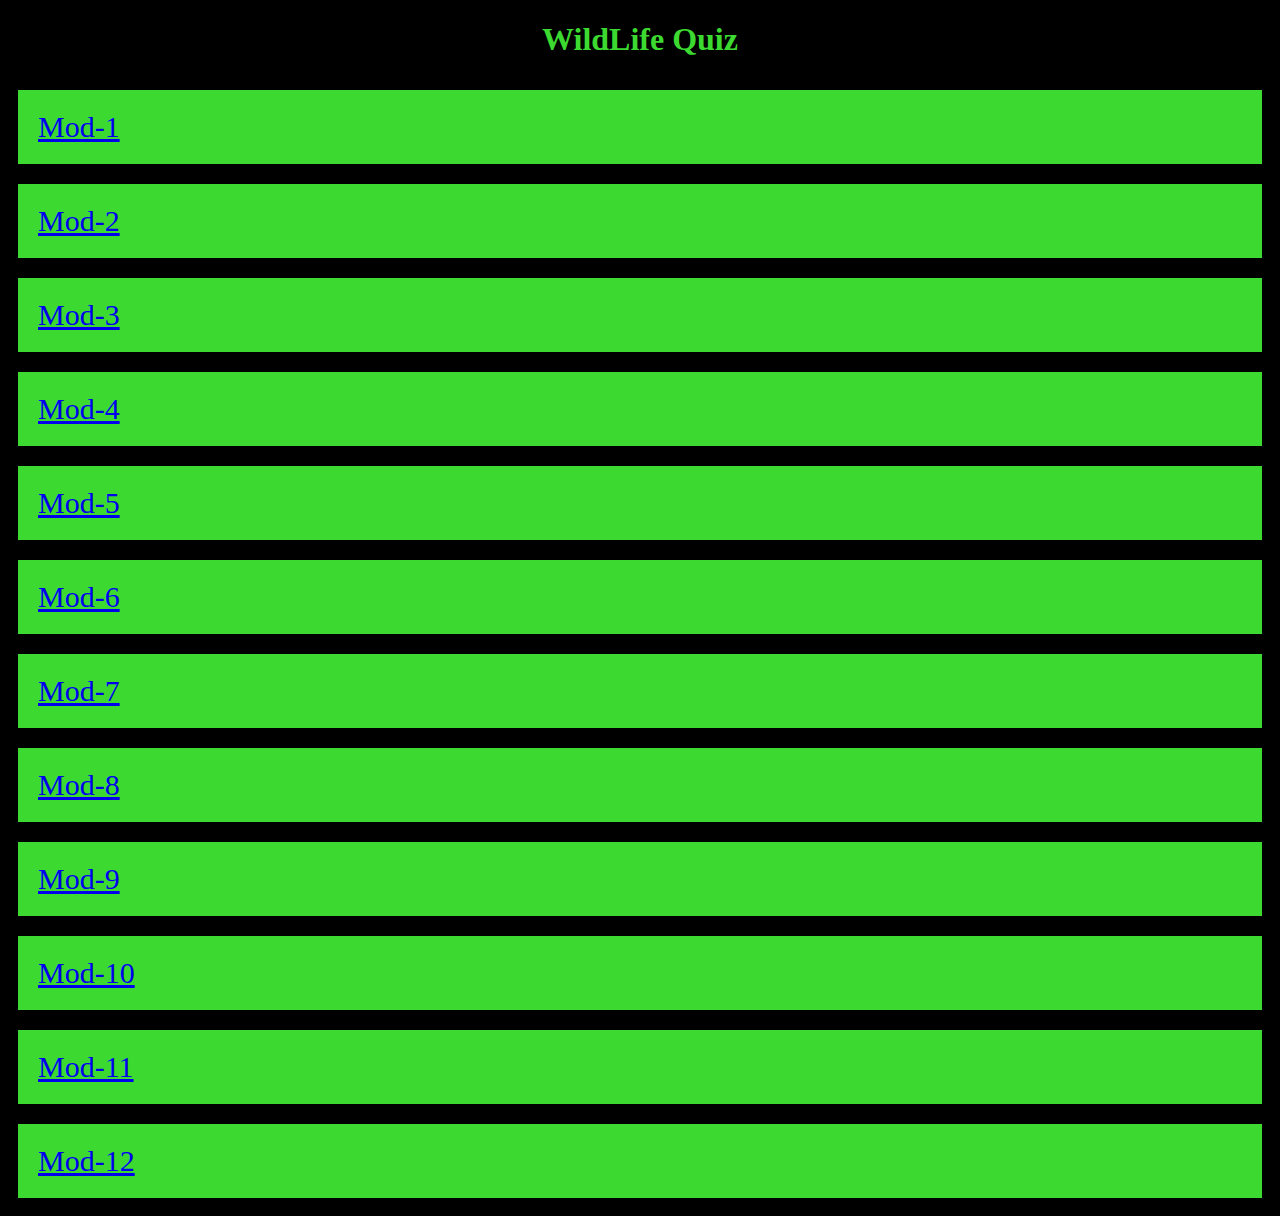
<file: index.html>
<!DOCTYPE html>
<html>
<head>
<style>
body{
        background-color: rgb(0, 0, 0);

    }
    h1{
        color: #3cda30;
    }
.flex-container {
  display: flex;
  flex-direction: column; 
  
}

.flex-container > div {
  background-color: #3cda30;
  margin: 10px;
  padding: 20px;
  font-size: 30px;
}
</style>
</head>
<body>

<center><h1>WildLife Quiz</h1></center>

<div class="flex-container">
 <div> <a href="mod-1/index.html">Mod-1</a></div>
  <div><a href="mod2/index.html">Mod-2</a></div> 
  <div><a href="mod3/index.html">Mod-3</a></div>
  <div><a href="mod4/index.html">Mod-4</a></div> 
  <div><a href="mod5/index.html">Mod-5</a></div> 
  <div><a href="mod6/index.html">Mod-6</a></div> 
  <div><a href="mod7/index.html">Mod-7</a></div> 
  <div><a href="mod8/index.html">Mod-8</a></div> 
  <div><a href="mod9/index.html">Mod-9</a></div> 
  <div><a href="mod10/index.html">Mod-10</a></div> 
  <div><a href="mod11/index.html">Mod-11</a></div> 
  <div><a href="mod12/index.html">Mod-12</a></div> 
</div>



</body>
</html>
</file>
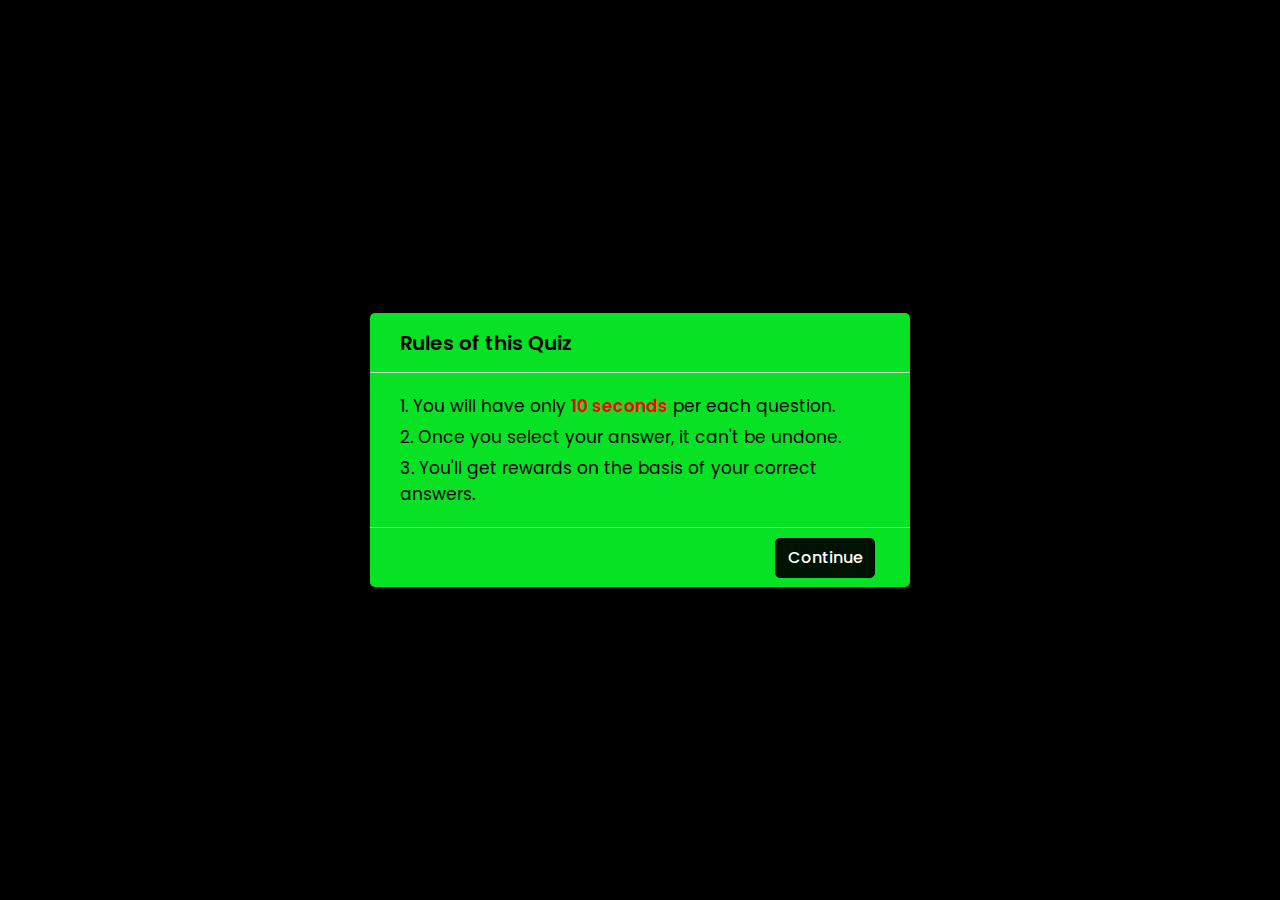
<file: mod-1/index.html>
<!DOCTYPE html>

<html lang="en">
<head>
    <meta charset="UTF-8">
    <meta name="viewport" content="width=device-width, initial-scale=1.0">
    <title>Quiz</title>
    <link rel="stylesheet" href="style.css">
  
</head>
<body>

    <!-- Info Box -->
    <div class="info_box">
        <div class="info-title"><span>Rules of this Quiz</span></div>
        <div class="info-list">
            <div class="info">1. You will have only <span>10 seconds</span> per each question.</div>
            <div class="info">2. Once you select your answer, it can't be undone.</div>
            <div class="info">3. You'll get rewards on the basis of your correct answers.</div>
        </div>
        <div class="buttons">
            <button class="restart">Continue</button>
        </div>
    </div>

    <!-- Quiz Box -->
    <div class="quiz_box">
        <header>
            <div class="title">Quiz</div>
            <div class="timer">
                <div class="time_left_txt">Time Left</div>
                <div class="timer_sec">10</div>
            </div>
            <div class="time_line"></div>
        </header>

        <section>
            <div class="que_text">
                <!-- Here I've inserted question from JavaScript -->
            </div>
            <div class="option_list">
                <!-- Here I've inserted options from JavaScript -->
            </div>
        </section>

        <!-- footer of Quiz Box -->
        <footer>
            <div class="total_que">
                <!-- Here I've inserted Question Count Number from JavaScript -->
            </div>
            <button class="next_btn">Next</button>
        </footer>
    </div>

    <!-- Result Box -->
    <div class="result_box">
        <div class="complete_text">You've completed the Quiz!</div>
        <div class="score_text">
            <!-- Here I've inserted Score Result from JavaScript -->
        </div>
        <div class="buttons">
            <button class="restart">Retake</button>
            <button class="quit">Exit</button>
            <a href="https://wildlife-quiz-app.vercel.app/"><button>Main Menu</button></a>
        </div>
    </div>

    <!-- Inside this JavaScript file I've inserted Questions and Options only -->
    <script src="questions.js"></script>

    <!-- Inside this JavaScript file I've coded all Quiz Codes -->
    <script src="script.js"></script>

</body>
</html>
</html>
</file>
<file: mod-1/style.css>
/* importing google fonts */
@import url('https://fonts.googleapis.com/css2?family=Poppins:wght@200;300;400;500;600;700&display=swap');
*{
    margin: 0;
    padding: 0;
    box-sizing: border-box;
    font-family: 'Poppins', sans-serif;
}

body{
    background: black;

}
:root {
    --textb: #000000;
    --button: #07e224;
    --background: linear-gradient(45deg, #444447, #000000);
  }

::selection{
    color: #fff;
    background: #ffffffea;
}

.info_box,
.quiz_box,
.result_box{
    position: absolute;
    top: 50%;
    left: 50%;
    transform: translate(-50%, -50%);
    box-shadow: 0 4px 8px 0 rgba(0, 0, 0, 0.2), 
                0 6px 20px 0 rgba(0, 0, 0, 0.19);
}
@media screen and (max-width: 760px) {
    .info_box,
    .quiz_box,
    .result_box {
        width: 90%; /* Adjust the width for smaller screens */
    }

    section .que_text {
        font-size: 20px; /* Decrease font size for question text */
    }

    section .option_list .option {
        font-size: 16px; /* Decrease font size for answer options */
    }

    .quiz_box header .title {
        font-size: 18px; /* Decrease font size for the quiz title */
    }
}

.info_box.activeInfo,
.quiz_box.activeQuiz,
.result_box.activeResult{
    opacity: 1;
    z-index: 5;
    pointer-events: auto;
    transform: translate(-50%, -50%) scale(1);
}

.info_box{
    width: 540px;
    background: #07e224;
    border-radius: 5px;
    transform: translate(-50%, -50%) scale(0.9);
    opacity: 0;
    pointer-events: none;
    transition: all 0.3s ease;
}

.info_box .info-title{
    height: 60px;
    width: 100%;
    border-bottom: 1px solid lightgrey;
    display: flex;
    align-items: center;
    padding: 0 30px;
    border-radius: 5px 5px 0 0;
    font-size: 20px;
    font-weight: 600;
}

.info_box .info-list{
    padding: 15px 30px;
}
.info-list{
    background: #07e224;
}

.info_box .info-list .info{
    margin: 5px 0;
    font-size: 17px;
}

.info_box .info-list .info span{
    font-weight: 600;
    color: red;
}
.info_box .buttons{
    height: 60px;
    display: flex;
    align-items: center;
    justify-content: flex-end;
    padding: 0 30px;
    border-top: 1px solid lightgrey;
}

.info_box .buttons button{
    margin: 0 5px;
    height: 40px;
    width: 100px;
    font-size: 16px;
    font-weight: 500;
    cursor: pointer;
    border: none;
    outline: none;
    border-radius: 5px;
    border: 1px solid black;
    transition: all 0.3s ease;
}

.quiz_box{
    width: 550px;
    background: #fff;
    border-radius: 5px;
    transform: translate(-50%, -50%) scale(0.9);
    opacity: 0;
    pointer-events: none;
    transition: all 0.3s ease;
}

.quiz_box header{
    position: relative;
    z-index: 2;
    height: 70px;
    padding: 0 30px;
    background: #fff;
    border-radius: 5px 5px 0 0;
    display: flex;
    align-items: center;
    justify-content: space-between;
    box-shadow: 0px 3px 5px 1px rgba(0,0,0,0.1);
}

.quiz_box header .title{
    font-size: 20px;
    font-weight: 600;
}

.quiz_box header .timer{
    color: #004085;
    background: #cce5ff;
    border: 1px solid #b8daff;
    height: 45px;
    padding: 0 8px;
    border-radius: 5px;
    display: flex;
    align-items: center;
    justify-content: space-between;
    width: 145px;
}

.quiz_box header .timer .time_left_txt{
    font-weight: 400;
    font-size: 17px;
    user-select: none;
}

.quiz_box header .timer .timer_sec{
    font-size: 18px;
    font-weight: 500;
    height: 30px;
    width: 45px;
    color: #fff;
    border-radius: 5px;
    line-height: 30px;
    text-align: center;
    background: #343a40;
    border: 1px solid #343a40;
    user-select: none;
}

.quiz_box header .time_line{
    position: absolute;
    bottom: 0px;
    left: 0px;
    height: 3px;
    background: #0439e9ea;
}

section{
    padding: 25px 30px 20px 30px;
    background: #fff;
}

section .que_text{
    font-size: 25px;
    font-weight: 600;
}

section .option_list{
    padding: 20px 0px;
    display: block;   
}

section .option_list .option{
    background: aliceblue;
    border: 1px solid #84c5fe;
    border-radius: 5px;
    padding: 8px 15px;
    font-size: 17px;
    margin-bottom: 15px;
    cursor: pointer;
    transition: all 0.3s ease;
    display: flex;
    align-items: center;
    justify-content: space-between;
}

section .option_list .option:last-child{
    margin-bottom: 0px;
}

section .option_list .option:hover{
    color: #004085;
    background: #cce5ff;
    border: 1px solid #b8daff;
}

section .option_list .option.correct{
    /* color: #155724; */
    color:green;
    background: #d4edda;
    border: 1px solid #c3e6cb;
}

section .option_list .option.incorrect{
    /* color: #721c24; */
    color: darkred;
    background: #f7cacd;
    border: 1px solid #f5c6cb;
}

section .option_list .option.disabled{
    pointer-events: none;
}

section .option_list .option .icon{
    height: 26px;
    width: 26px;
    border: 2px solid transparent;
    border-radius: 50%;
    text-align: center;
    font-size: 13px;
    pointer-events: none;
    transition: all 0.3s ease;
    line-height: 24px;
}
.option_list .option .icon.tick{
   
    color: green;
    border-color: green;
    background: green;
}

.option_list .option .icon.cross{
    /* color: #a42834; */
    color: darkred;
    background: red;
    /* border-color: #a42834; */
    border-color: darkred;
}

footer{
    height: 60px;
    padding: 0 30px;
    display: flex;
    align-items: center;
    justify-content: space-between;
    border-top: 1px solid lightgrey;
}

footer .total_que span{
    display: flex;
    user-select: none;
}

footer .total_que span p{
    font-weight: 500;
    padding: 0 5px;
}

footer .total_que span p:first-child{
    padding-left: 0px;
}

footer button{
    height: 40px;
    padding: 0 13px;
    font-size: 18px;
    font-weight: 400;
    cursor: pointer;
    border: none;
    outline: none;
    color: #fff;
    border-radius: 5px;
    background: #0439e9ea;
    border: 1px solid #0439e9ea;
    line-height: 10px;
    opacity: 0;
    pointer-events: none;
    transform: scale(0.95);
    transition: all 0.3s ease;
}

footer button:hover{
    background: #0263ca;
}

footer button.show{
    opacity: 1;
    pointer-events: auto;
    transform: scale(1);
}

.result_box{
    background: #fff;
    border-radius: 5px;
    display: flex;
    padding: 25px 30px;
    width: 450px;
    align-items: center;
    flex-direction: column;
    justify-content: center;
    transform: translate(-50%, -50%) scale(0.9);
    opacity: 0;
    pointer-events: none;
    transition: all 0.3s ease;
}

.result_box .icon{
    font-size: 100px;
    color: #0439e9ea;
    margin-bottom: 10px;
}

.result_box .complete_text{
    font-size: 20px;
    font-weight: 500;
}

.result_box .score_text span{
    display: flex;
    margin: 10px 0;
    font-size: 18px;
    font-weight: 500;
}

.result_box .score_text span p{
    padding: 0 4px;
    font-weight: 600;
}

.result_box .buttons{
    display: flex;
    margin: 20px 0;
}

.result_box .buttons button{
    margin: 0 10px;
    height: 45px;
    padding: 0 20px;
    font-size: 18px;
    font-weight: 500;
    cursor: pointer;
    border: none;
    outline: none;
    border-radius: 5px;
    border: 1px solid #0439e9ea;
    transition: all 0.3s ease;
}

.buttons button.restart{
    color: #fff;
    background: #000000ea;
}

.buttons button.restart:hover{
    background: #000000;
}

.buttons button.quit{
    color: #c4c4c4ea;
    background: #fff;
}

.buttons button.quit:hover{
    color: #fff;
    background: #ffffffea;
}
</file>
